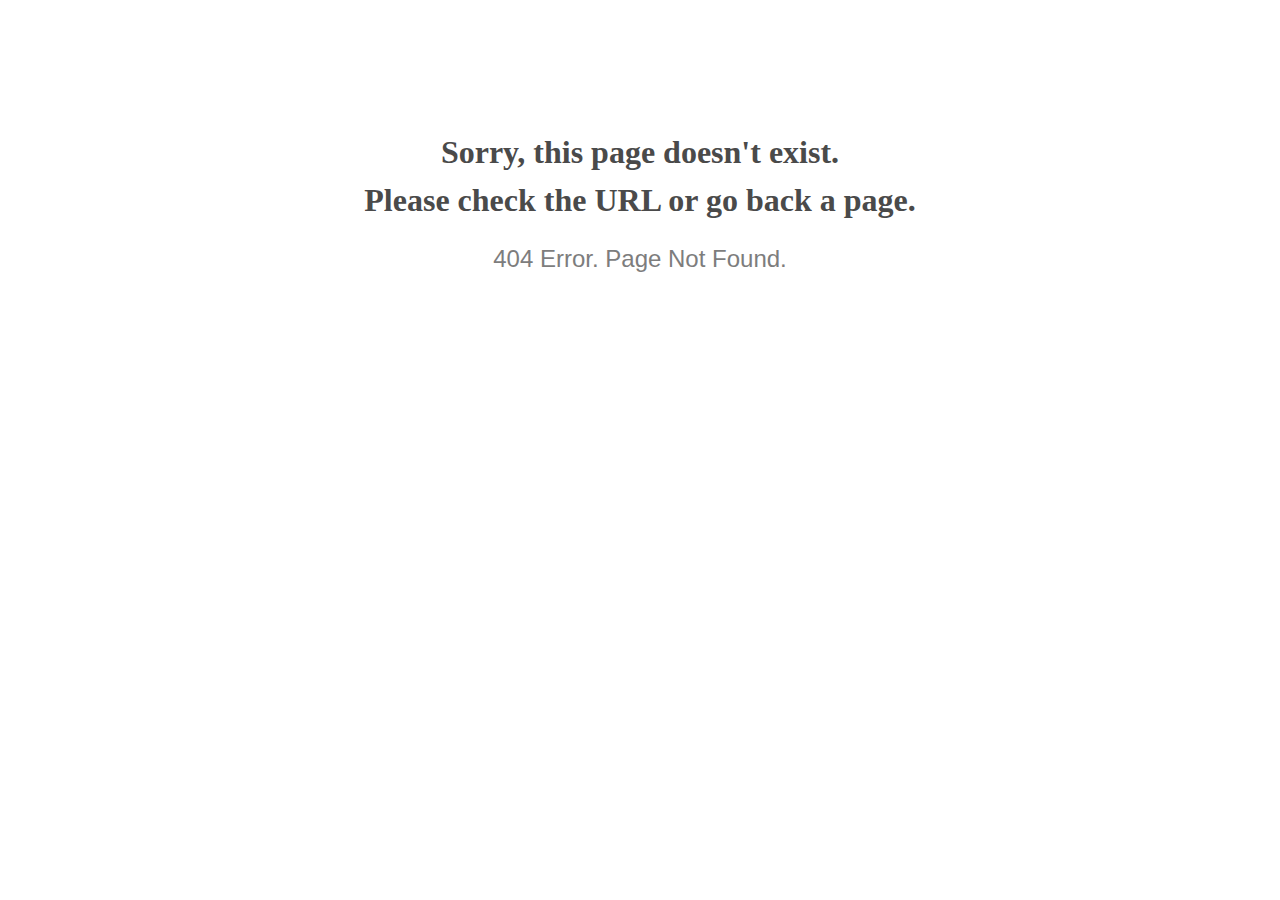
<file: portfolio/www.smarttemplates.net/lateral/Demo02/images/upload_file.html>
<!doctype html>
<html lang="en">
<head>
  <meta charset="utf-8">
  <meta http-equiv="x-ua-compatible" content="ie=edge">
  <title>404 Error</title>
  <meta name="viewport" content="width=device-width, initial-scale=1">
  <meta name="robots" content="noindex, nofollow">
  <style>
    @media screen and (max-width:500px) {
      body { font-size: .6em; } 
    }
  </style>
</head>

<body style="text-align: center;">

  <h1 style="font-family: Georgia, serif; color: #4a4a4a; margin-top: 4em; line-height: 1.5;">
    Sorry, this page doesn't exist.<br>Please check the URL or go back a page.
  </h1>
  
  <h2 style="  font-family: Verdana, sans-serif; color: #7d7d7d; font-weight: 300;">
    404 Error. Page Not Found.
  </h2>
  
</body>

</html>
</file>
